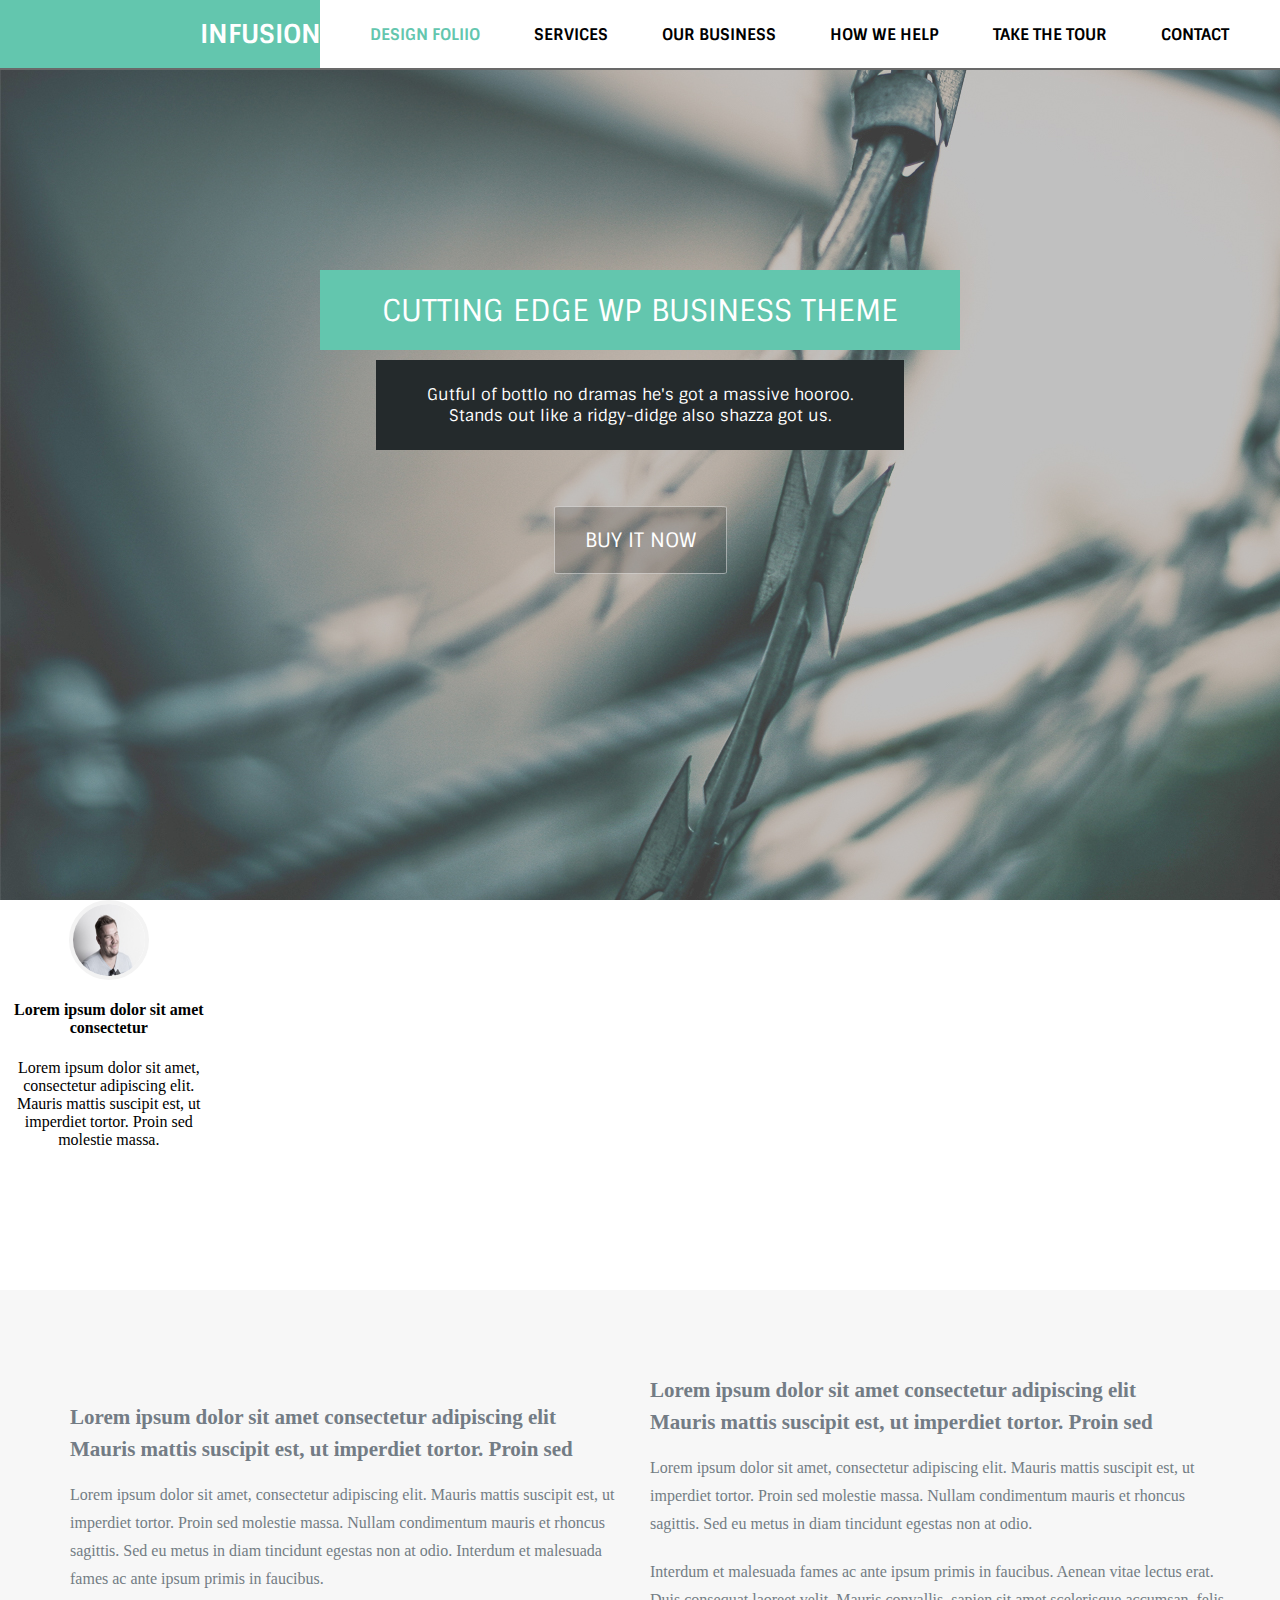
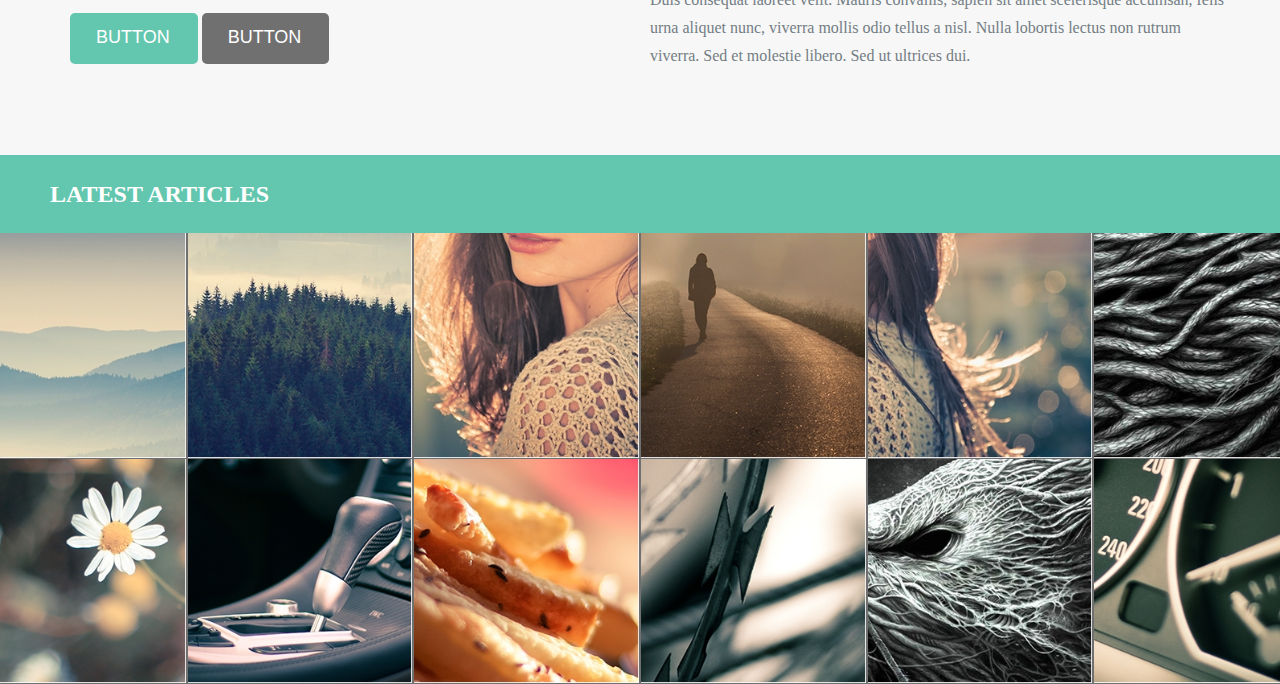
<file: html/index.html>
<!DOCTYPE html>
<html>

<head>
  <meta charset="UTF-8">
  <meta name="viewport" content="width=device-width, initial-scale=1.0">
  <link rel="preconnect" href="https://fonts.googleapis.com">
  <link rel="preconnect" href="https://fonts.gstatic.com" crossorigin>
  <link
    href="https://fonts.googleapis.com/css2?family=Darker+Grotesque:wght@300;400&family=Lato:wght@700&family=Sintony:wght@400;700&display=swap"
    rel="stylesheet">
  <link rel="stylesheet" href="../css/style.css">
  <title>Infusion</title>
</head>

<body>

  <div class="wrapper">
    <header class="header">
      <div class="container header__container">
        <div class="logo">
          <div class="logo__name">
            <a class="logo__name--link" href="#">INFUSION</a>
          </div>
        </div>
        <nav class="navlinks">
          <a href="#" class="navlinks__link">Design Foliio</a>
          <a href="#" class="navlinks__link">Services</a>
          <a href="#" class="navlinks__link">Our Business</a>
          <a href="#" class="navlinks__link">How We Help</a>
          <a href="#" class="navlinks__link">Take The Tour</a>
          <a href="#" class="navlinks__link">Contact</a>
        </nav>
      </div>
      <div class="header__container--content">
        <div class="content__container--green">
          <p class="content__paragraph--green paragraph">cutting edge wp business theme</p>
        </div>
        <div class="content__container--black">
          <p class="content__paragraph--black paragraph">Gutful of bottlo no dramas he's got a massive hooroo. Stands
            out like a
            ridgy-didge also shazza got us.</p>
        </div>
        <button class="header__button btn">BUY IT NOW</button>
    </header>

    <div class="posts">
      <div class="item">
        <img class="item__ava" src="../img/Layer 4_edited.jpg" alt="">
        <h4 class="item__title">Lorem ipsum dolor sit amet consectetur</h4>
        <p class="item__paragraph">Lorem ipsum dolor sit amet, consectetur adipiscing elit. Mauris mattis suscipit est,
          ut imperdiet tortor. Proin sed molestie massa. </p>
      </div>
    </div>
  </div>
  <div class="content__header">
    <div class="content__container">
      <div class="content__block">
        <h1 class="content__title">
          Lorem ipsum dolor sit amet consectetur adipiscing elit
          <span class="d-block">Mauris mattis suscipit est, ut imperdiet tortor. Proin sed</span>
        </h1>
        <p class="content__text">
          Lorem ipsum dolor sit amet, consectetur adipiscing elit. Mauris
          mattis suscipit est, ut imperdiet tortor. Proin sed molestie massa.
          Nullam condimentum mauris et rhoncus sagittis. Sed eu metus in diam
          tincidunt egestas non at odio. Interdum et malesuada fames ac ante
          ipsum primis in faucibus.
        </p>
        <div class="content__btn">
          <button class="btn-left">Button</button>
          <button class="btn-right">Button</button>
        </div>
      </div>
      <div class="content__block">
        <h1 class="content__title">
          Lorem ipsum dolor sit amet consectetur adipiscing elit
          <span class="d-block">Mauris mattis suscipit est, ut imperdiet tortor. Proin sed</span>
        </h1>
        <p class="content__text">
          Lorem ipsum dolor sit amet, consectetur adipiscing elit. Mauris
          mattis suscipit est, ut imperdiet tortor. Proin sed molestie
          massa. Nullam condimentum mauris et rhoncus sagittis. Sed eu metus
          in diam tincidunt egestas non at odio.
        </p>
        <p class="content__text">
          Interdum et malesuada fames ac ante ipsum primis in faucibus.
          Aenean vitae lectus erat. Duis consequat laoreet velit. Mauris
          convallis, sapien sit amet scelerisque accumsan, felis urna
          aliquet nunc, viverra mollis odio tellus a nisl. Nulla lobortis
          lectus non rutrum viverra. Sed et molestie libero. Sed ut ultrices
          dui.
        </p>
      </div>
    </div>
  </div>
  <div class="line__header">
    <div class="line__container">
      <h1 class="line__title">LATEST ARTICLES</h1>
    </div>
  </div>
  <div class="port-info">
    <div class="flex__box">
      <div class="port__cart"><img src="../img/port1.jpg" alt="" class="port__img"></div>
      <div class="port__cart"><img src="../img/port2.jpg" alt="" class="port__img"></div>
      <div class="port__cart"><img src="../img/port3.jpg" alt="" class="port__img"></div>
      <div class="port__cart"><img src="../img/port4.jpg" alt="" class="port__img"></div>
      <div class="port__cart"><img src="../img/port5.jpg" alt="" class="port__img"></div>
      <div class="port__cart"><img src="../img/port6.jpg" alt="" class="port__img"></div>
      <div class="port__cart"><img src="../img/port7.jpg" alt="" class="port__img"></div>
      <div class="port__cart"><img src="../img/port8.jpg" alt="" class="port__img"></div>
      <div class="port__cart"><img src="../img/port9.jpg" alt="" class="port__img"></div>
      <div class="port__cart"><img src="../img/port10.jpg" alt="" class="port__img"></div>
      <div class="port__cart"><img src="../img/port11.jpg" alt="" class="port__img"></div>
      <div class="port__cart"><img src="../img/port12.jpg" alt="" class="port__img"></div>
    </div>
  </div>
</body>

</html>
</file>
<file: css/style.css>
* {
  box-sizing: border-box;
}

a {
  text-transform: uppercase;
  cursor: pointer;
  text-decoration: none;
}

body, html {
  margin: 0;
}

.header {
  background: url(../img/Layer\ 12_edited.jpg);
  width: 100vw;
  height: 100vh;
}

.header__container {
  display: flex;
  align-items: center;
  height: 4.375rem;
  border-bottom: 2px solid rgba(0, 0, 0, 0.589);
  background-color: white;
}

.navlinks__link {
  margin-left: 3.125rem;
}

.logo__name--link {
  color: white;
}

.btn {
  font-family: "Sintony", sans-serif;
  font-weight: 400;
  font-size: 1.25rem;
  border: 1px solid rgba(255, 255, 255, 0.459);
  padding: 1.25rem 1.875rem;
  cursor: pointer;
}

.logo {
  height: 100%;
  display: flex;
  align-items: center;
  width: 25vw;
  background-color: #63c6ae;
  background-size: cover;
}

.logo__name {
  color: white;
  padding-right: 3.125rem;
  padding-left: 12.5rem;
  font-family: "Sintony", sans-serif;
  font-weight: bold;
  font-size: 26px;
}

.navlinks {
  font-family: "Sintony", sans-serif;
  font-weight: bold;
}

.navlinks__link {
  color: black;
}

.navlinks :first-child {
  color: #63c6ae;
}

.paragraph {
  font-family: "Sintony", sans-serif;
  color: white;
}

.content__paragraph--green {
  font-family: "Sintony", sans-serif;
  text-transform: uppercase;
  font-size: 1.875rem;
  align-items: center;
  padding-top: 1.3125rem;
}

.content__container--green {
  text-align: center;
  margin: 200px auto;
  min-height: 5rem;
  max-width: 40rem;
  max-height: 6.25rem;
  background-color: #63c6ae;
  margin-bottom: 0.625rem;
}

.content__container--black {
  text-align: center;
  margin: 0 auto;
  min-height: 5rem;
  max-width: 33rem;
  padding: 0.5rem 2.5rem 0.5rem 2.5rem;
  max-height: 6.25rem;
  background-color: #242a2c;
}

.header__button {
  display: block;
  background: rgba(0, 0, 0, 0.164);
  margin: 0 auto;
  color: white;
  margin-top: 3.5rem;
  border-radius: 3%;
}

.item__ava {
  display: block;
  margin: auto;
  width: 5rem;
  height: 5rem;
  border-radius: 50%;
  border: 4px solid #f3f3f3;
}

.item {
  width: 17%;
  height: 24.375rem;
}

.item__title {
  text-align: center;
}

.item__paragraph {
  text-align: center;
}

.content__header {
  background-color: #F7F7F7;
  min-height: 465px;
}

.content__container {
  display: flex;
  max-width: 1180px;
  margin: auto;
  align-items: center;
}
@media screen and (max-width: 1030px) {
  .content__container {
    display: block;
  }
  .content__container .content__block {
    margin: 0 auto;
  }
}

.d-block {
  display: block;
}

.content__block {
  padding-top: 70px;
  max-width: 580px;
  margin-left: 20px;
}
@media screen and (max-width: 1030px) {
  .content__block {
    margin: 0 auto;
  }
}

.content__title {
  font-size: 1.3125rem;
  color: #737C85;
  line-height: 32px;
}

.content__text {
  font-size: 1rem;
  color: #737D84;
  line-height: 28px;
  margin-bottom: 20px;
}

.btn-left {
  background-color: #63C6AE;
  border: none;
  color: #fff;
  padding: 14px 28px 16px 26px;
  border-radius: 5px;
  font-size: 1.125rem;
  text-transform: uppercase;
}

.btn-right {
  background-color: #707070;
  border: none;
  color: #fff;
  padding: 14px 28px 16px 26px;
  border-radius: 5px;
  font-size: 1.125rem;
  text-transform: uppercase;
}

.line__header {
  background-color: #63C6AE;
}

.line__container {
  max-width: 1180px;
  margin: auto;
  display: flex;
  min-height: 78px;
  align-items: center;
}

.line__title {
  text-align: start;
  font-size: 1.5rem;
  margin: 0;
  color: #FFFFFF;
}

.flex__box {
  max-width: 1673px;
  display: grid;
  grid-template-columns: 1fr 1fr 1fr 1fr 1fr 1fr;
  margin-left: -40px;
  margin-right: -40px;
}
@media screen and (max-width: 762px) {
  .flex__box {
    grid-template-columns: 1fr 1fr 1fr 1fr;
    margin-left: -20px;
    margin-right: -20px;
  }
}
@media screen and (max-width: 415px) {
  .flex__box {
    grid-template-columns: 1fr 1fr 1fr;
  }
}

.port-info {
  overflow: hidden;
}

.port__cart {
  border: 0.5px solid #707070;
  max-width: 278px;
  border-top: none;
}

.port__img {
  max-width: 100%;
  vertical-align: middle;
}

/*# sourceMappingURL=style.css.map */
</file>
